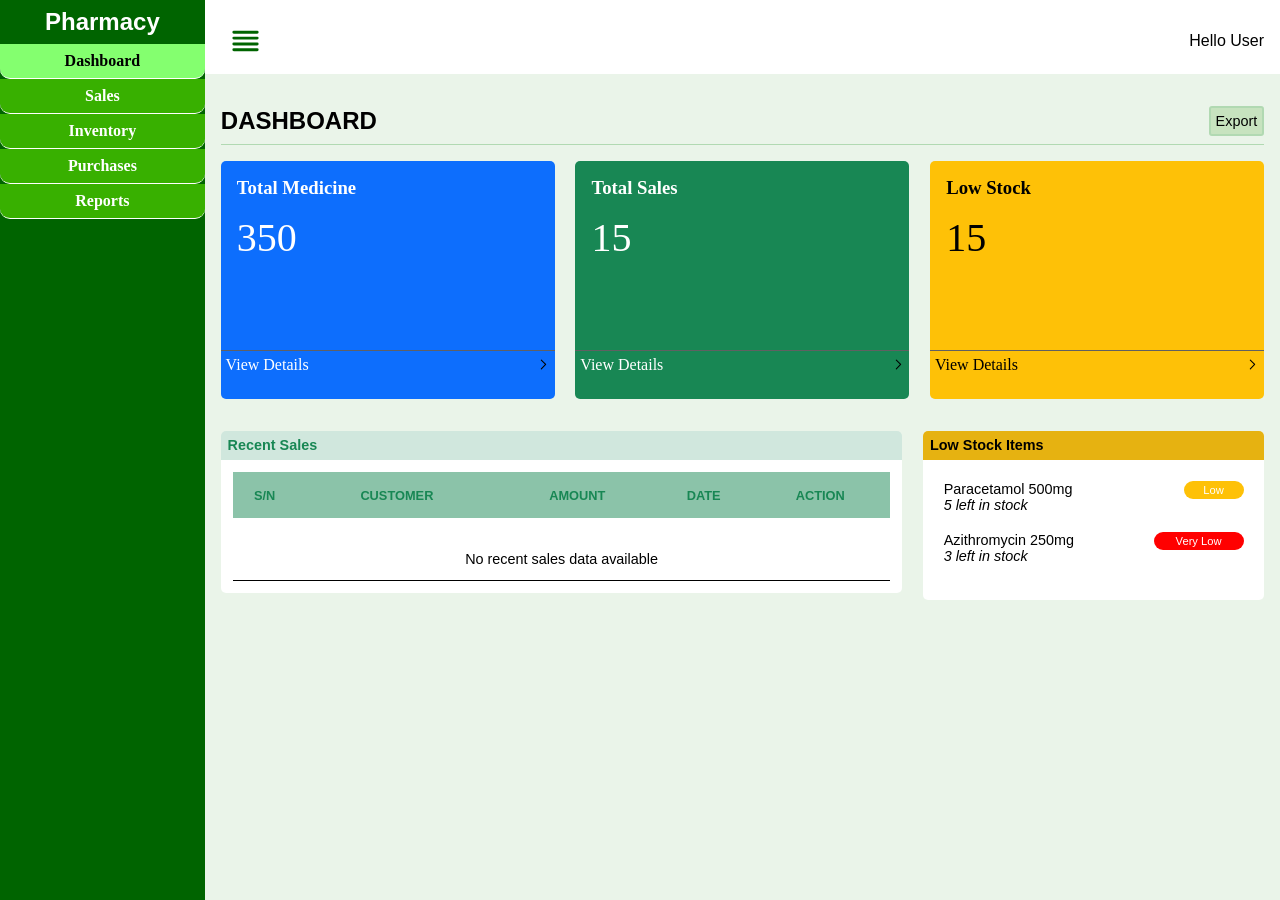
<file: index.html>
<!DOCTYPE html>
<html>
    <head>
        <meta charset='utf8'>
        <meta name='viewport' content='width=device-width, initial-scale=1.0'>
        <link rel='stylesheet' href='css/style.css'>
        <link rel='icon' type='image/x-icon' href='assets/fav.ico'>
    </head>
    <body>
        <div class="body">
            <nav class="nav-container" id='nav-container'>
                
                <!-- to contain home/dashboard page -->

            </nav>
      

            <main class="main-page" id='main-page'>
                <header class='main-header'>
                    <div onclick='togglenav()' class='minimize-icon-space'>
                        <svg  class='minimize-icon' viewBox="0 0 24 24" xmlns="http://www.w3.org/2000/svg">

                            <g id="Complete">

                            <g id="align-justify">

                            <g>

                            <polygon fill="#ffffff" points="20 18 4 18 4 18 20 18 20 18" stroke="#000000" stroke-linecap="round" stroke-linejoin="round" stroke-width="2"/>

                            <polygon fill="#ffffff" points="20 14 4 14 4 14 20 14 20 14" stroke="#000000" stroke-linecap="round" stroke-linejoin="round" stroke-width="2"/>

                            <polygon fill="#ffffff" points="20 10 4 10 4 10 20 10 20 10" stroke="#000000" stroke-linecap="round" stroke-linejoin="round" stroke-width="2"/>

                            <polygon fill="#ffffff" points="20 6 4 6 4 6 20 6 20 6" stroke="#000000" stroke-linecap="round" stroke-linejoin="round" stroke-width="2"/>

                            </g>

                            </g>

                            </g>

                        </svg>
                    </div>
                    <p>Hello User</p>
                </header>

                <div class='main-content' id='main-content'>
                    
                </div>
            
            </main>

        </div>
<script src='./js/app.js'></script>
    </body>
</html>
</file>
<file: css/style.css>
*{
    margin:0;
    padding:0;
    box-sizing:border-box;
}

:root{
    --line-color:#B1D9B2;
    --button-color:#C7E3BF;
    --available:#0D6EFD;
    --sales:#188754;
    --low-stock: #FEC107;
    --main-color:#006400;
    --main-page-color:#EAF4E9;
}

ul{
    margin:0;
    padding:0;
    list-style-type: none;
}


.body{
    display:flex;
    font-family:sans-serif;
    min-width:1000px;
}

.nav-container{
    display:flex;
    height:100vh;
    min-width:16vw;
    background: var(--main-color)/*#006400 #567568 #1f2937*/;
    color:white;
    flex-direction:column;
}


.nav-container h2{
    font-family:sans-serif;
    text-align:center;
    padding:0.5rem 0;
    cursor:pointer;
}

#nav-list1, #nav-list2 {
    display:flex;
    flex-direction:column;
}

#nav-list1 li{
    font-family: corbel;
    background-color:#38B000/*#7F9172*/;
    padding:0.5rem;
    border-bottom:1px solid white;
    border-radius:0 0 10px 10px;
    font-weight:bold;
    color:white;
    text-align:center;
    cursor: pointer;
    user-select:none;
}


#nav-list2 li{
    background-color:#38B000/*#7F9172*/;
    padding:0.5rem;
    border-bottom:1px solid white;
    border-radius:0 0 10px 10px;
    text-align:center;
    cursor: pointer;
}

#nav-list2 svg {
    width: clamp(8px, 2.5vw, 16px);
    height: clamp(8px, 2.5vw, 16px);
}


.main-page{
    background-color:var(--main-page-color);
    flex:1;
    min-height:500px;
}

.main-header{
    display: flex;
    justify-content:space-between;
    padding:1rem 1rem 0.5rem 1rem;
    background:white;
}

.minimize-icon{
    width:70%;
    cursor:pointer;
}

.minimize-icon polygon{
    stroke: var(--main-color);
}

.minimize-icon-space{
    /*width:4vw;
    height:4vw;*/
    width: clamp(50px, 2.5vw, 100px);
    height: clamp(50px, 2.5vw, 100px);
    border-radius:50%;
    display:flex;
    align-item:center;
    justify-content:center;
}

.minimize-icon-space:hover{
    background-color:var(--main-page-color);
}

.main-header p{
    display:flex;
    align-items:center;
}


.main-content{
    padding:1rem;    
}



/****************DASHBOARD RELATED PAGE *****************************/

.dashboard-header{
    padding:1rem 0 0.5rem 0;
    border-bottom:1px solid var(--line-color);
    display:flex;
    justify-content:space-between;
    align-items: center;
}

.dashboard-header span{
    border:2px solid var(--line-color);
    padding:0.3rem;
    text-align:center;
    font-size:0.9rem;
    border-radius:3px;
    background-color:var(--button-color);
    cursor:pointer;
}

.dashboard .section1 {
    display: flex;
    gap:2%;
    min-height:30vh;
    padding:1rem 0;
}

.dashboard .section1 .card{
    font-family:calibri;
    flex:1;
    border-radius:5px;
}

.dashboard .section1 .card .card-body{
    display: flex;
    height:80%;
    border-bottom:1px solid #606062;
}

.dashboard .section1 .card-info{
    display: flex;
    flex-direction: column;
    gap: 10%;
    padding:1rem;

}

.dashboard .section1 .card-info p{
    font-size:2.5rem;
}

.dashboard .section1 .total-medicine{
    background-color:var(--available);
    color:white;
}

.dashboard .section1 .total-sales{
    background-color:var(--sales);
    color:white;
}

.dashboard .section1 .low-stock-alert{
    background-color:var(--low-stock);
}

.dashboard .section1 .card-footer {
    display: flex;
    justify-content:space-between;
    align-items:center;
    padding:0.3rem;   
}

.dashboard .section1 .card-footer a{  
}

.dashboard .section1 .card-footer svg{
    width:4%;
    height:100%;
}


/***************dashboard secntion2 *************/
.dashboard .section2{
    display: flex;
    justify-content:space-between;
    gap:2%;
    margin-top:1rem;
    align-items:flex-start;

}

.dashboard .section2 .recent-sales{
    flex:2;
    border-radius:5px;
    background-color:white;
}

.dashboard .section2 .recent-sales-header{
    border-radius:5px 5px 0 0;
    padding:1%;
    color:var(--sales);
    font-size:0.9rem;
    font-weight:bold;
}

.dashboard .section2 .low-stock-items-header{
    border-radius:5px 5px 0 0;
    padding:2%;
    background-color:#E6B211;
    color: black;
    font-size:0.9rem;
    font-weight:bold;
}

.dashboard .section2 .low-stock-items ul {
    padding:6%;
    font-size:0.9rem;
    display:flex;
    flex-direction:column;
    gap:1.2rem;
}

.dashboard .section2 .low-stock-items ul li{
    display:flex;
    justify-content:space-between;
}


.dashboard .section2 .low-stock-items{
    display: flex;
    flex-direction:column;
    padding-bottom:1rem;
}

.dashboard .section2 .low-stock-items .quantity{
    font-style:italic;
}

.moderate{
    background-color: var(--low-stock);
    padding:0.2rem 1rem;
    border-radius:20px;
    font-size:0.7rem;
    display:flex;
    align-items: center;
    justify-content: center;
    width:20%;
    height:2%;
    color: white;
}

.critical{
    background-color: red;
    padding:0.2rem 0;
    border-radius:20px;
    font-size:0.7rem;
    display:flex;
    align-items: center;
    justify-content: center;
    width:30%;
    height:2%;
    color: white;
}

.dashboard .section2 .recent-sales-body{
    padding:1.8%;
}

.dashboard .section2 .recent-sales p{
    text-align:center;
    margin-top:3%;
    font-size:0.9rem;
    border-bottom:1px solid;
    padding:2%;
}

.dashboard .section2 .recent-sales-header{
    background-color:rgba(24,135,84,0.2);
}

.dashboard .section2 .low-stock-items{
    flex:1;    
    border-radius:5px;
    background-color:white;
}

.dashboard .section2 table {
    background-color:rgba(24,135,84,0.5);
    width:100%;
}

.dashboard .section2 table th {
    padding:2%;
    color:var(--sales);
    font-size:0.8rem;
    
}

.dashboard .section2 table tr:first-of-type{
    background-color:;
}




/************************************************/



/********************************************************************/


/************************INVENTORY RELATED PAGE**********************/
.inventory{
    padding:1rem;
}

.inventory table, .inventory td, .inventory th{
    border:1px solid black;
    border-collapse:collapse;    
}

.inventory td, .inventory th{
    padding:0.5rem;
}

.inventory th{
    padding:0.5rem;
    border:2px solid black;
}

/*********************************************************************/



/***************MOBILE MODE *********************************

@media screen and (max-width:800px){
    .nav-container{
        display:none;
    }
}

***********************************************************/
</file>
